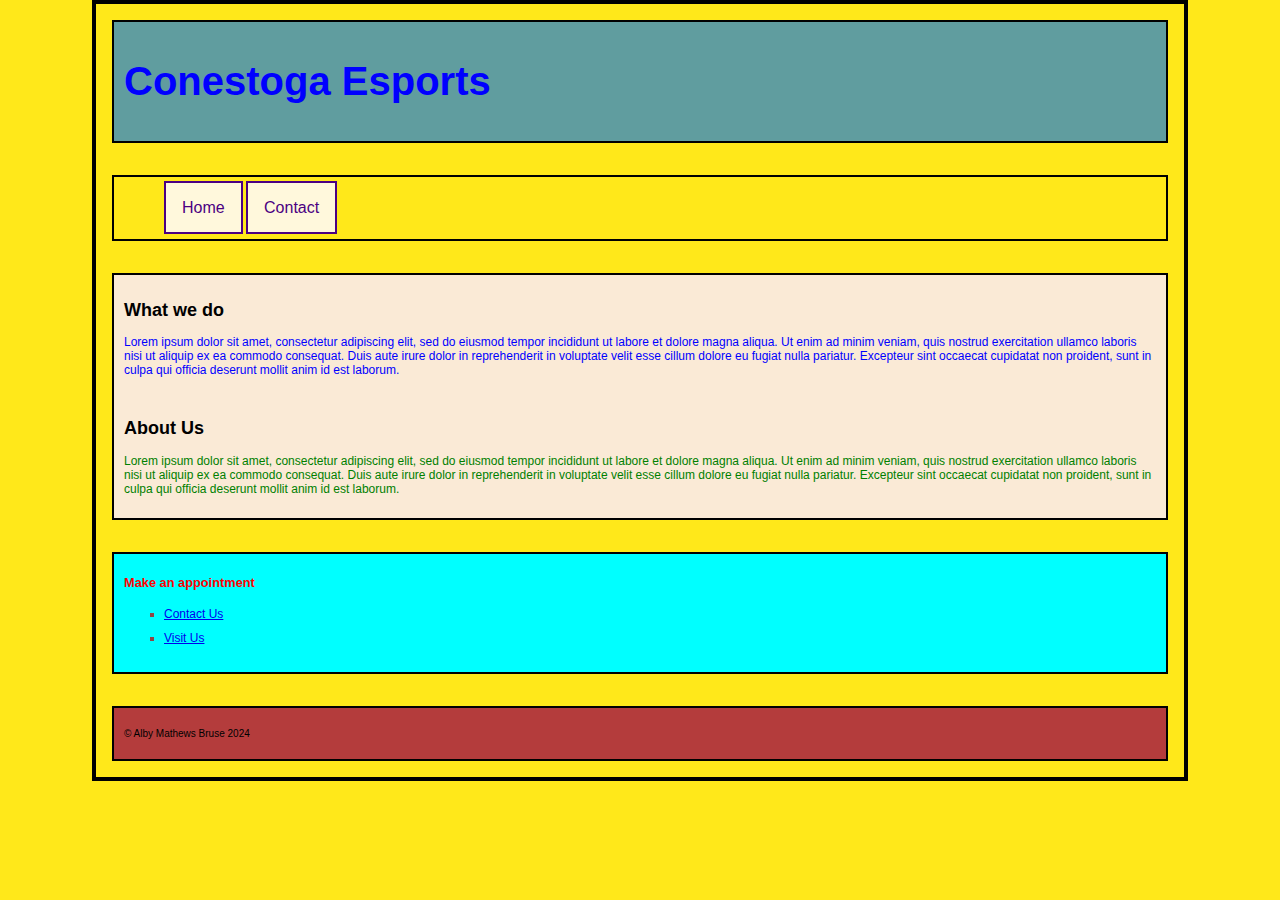
<file: index.html>
<!-- 
Alby Mathews Bruse
amathewsbruse0406@conestogac.on.ca
-->
<!DOCTYPE html>
<html>
<head>
    <meta charset="UTF-8" />
    <link rel="stylesheet" href="styles/normalize.css">
    <link rel="stylesheet" href="styles/styles.css">
    <title>Conestoga Esports</title>
    
</head>
<body>
    <header class="structural">
        <h1>Conestoga Esports</h1>
    </header>
    <nav class="structural">
        <ul>
            <li>
                <a href="index.html">Home</a>
                <a href="contact.html">Contact</a>
            </li>
        </ul>
    </nav>
    <main class="structural">
        <h2>What we do</h2>
        <p id="para1">Lorem ipsum dolor sit amet, consectetur adipiscing elit, sed do eiusmod tempor incididunt ut labore et dolore magna aliqua. Ut enim ad minim veniam, quis nostrud exercitation ullamco laboris nisi ut aliquip ex ea commodo consequat. Duis aute irure dolor in reprehenderit in voluptate velit esse cillum dolore eu fugiat nulla pariatur. Excepteur sint occaecat cupidatat non proident, sunt in culpa qui officia deserunt mollit anim id est laborum.</p>
        <br>
        <h2>About Us</h2>
        <p id="para2">Lorem ipsum dolor sit amet, consectetur adipiscing elit, sed do eiusmod tempor incididunt ut labore et dolore magna aliqua. Ut enim ad minim veniam, quis nostrud exercitation ullamco laboris nisi ut aliquip ex ea commodo consequat. Duis aute irure dolor in reprehenderit in voluptate velit esse cillum dolore eu fugiat nulla pariatur. Excepteur sint occaecat cupidatat non proident, sunt in culpa qui officia deserunt mollit anim id est laborum.</p>
    </main>
    <aside class="structural">
        <h2 id="listheading">Make an appointment</h2>
        <ul>
            <li><a href="contact.html">Contact Us</a></li>
            <li><a href="https://maps.google.com/">Visit Us</a></li>
        </ul>
    </aside>
    <footer class="structural">
        <p>&copy Alby Mathews Bruse 2024</p>
    </footer>
    
    
</body>
</html>
</file>
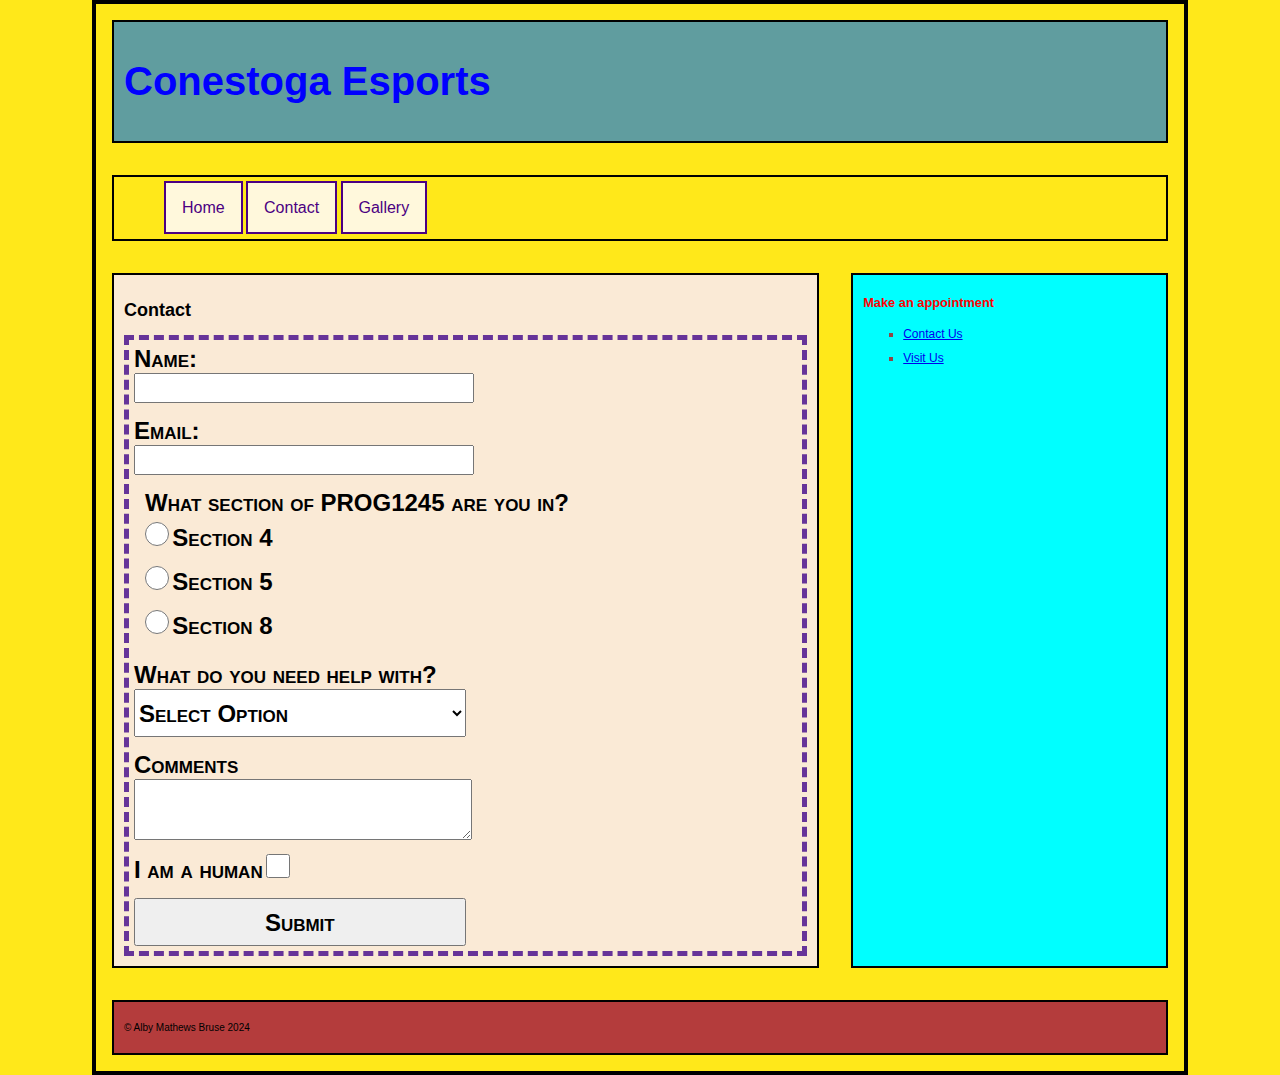
<file: contact.html>
<!-- 
Alby Mathews Bruse
amathewsbruse0406@conestogac.on.ca
-->
<!DOCTYPE html>
<html>
<head>
    <meta charset="UTF-8" />
    <link rel="stylesheet" href="styles/normalize.css">
    <link rel="stylesheet" href="styles/styles.css">
    <title>Conestoga Esports</title>
    
</head>
<body>
    <header class="structural">
        <h1>Conestoga Esports</h1>
    </header>
    <nav class="structural">
        <ul>
            <li>
                <a href="index.html">Home</a>
            </li>
            <li>
                <a href="contact.html">Contact</a>
            </li>
            <li>
                <a href="gallery.html">Gallery</a>
            </li>
        </ul>
    </nav>
    <section>
        <main class="structural">
            <h2>Contact</h2>
            <form action="">
                <div>
                    <label for="name">Name:</label>
                    <input type="text" id="name" name="username" required>
                </div>
                <br>
                <div>
                    <label for="email">Email:</label>
                    <input type="email" id="email" name="useremail" required>
                </div>
                <br>
                <fieldset>
                    <legend>What section of PROG1245 are you in?</legend>
                    <div>
                        <input type="radio" name="sec" id="4" value="4">
                        <label for="4">Section 4</label>
                    </div>
                    <br>
                    <div>
                        <input type="radio" name="sec" id="5" value="5">
                        <label for="5">Section 5</label>
                    </div>
                    <br>
                    <div>
                        <input type="radio" name="sec" id="8" value="8">
                        <label for="8">Section 8</label>
                    </div>
                </fieldset>
                <br>
                <div>
                    <label for="help">What do you need help with?</label>
                    <select name="select" id="help">
                        <option value="default">Select Option</option>
                        <option value="HTML">HTML</option>
                        <option value="CSS">CSS</option>
                        <option value="Both">Both(HTML & CSS)</option>
                    </select>
                </div>
                <br>
                <div>
                    <label for="comment">Comments</label>
                    <textarea name="comment" id="comment" cols="30" rows="4"></textarea>
                </div>
                <br>
                <div>
                    <label for="human">I am a human</label>
                    <input type="checkbox" id="human" name="human" value="true">
                </div>
                <br>
                <div>
                    <input type="submit" id="submit" value="Submit">
                </div>


            </form>
        </main>
        <aside class="structural">
            <h2 id="listheading">Make an appointment</h2>
            <ul>
                <li><a href="contact.html">Contact Us</a></li>
                <li><a href="https://maps.google.com/">Visit Us</a></li>
            </ul>
        </aside>
    </section>
    <footer class="structural">
        <p>&copy Alby Mathews Bruse 2024</p>
    </footer>
    
    
</body>
</html>
</file>
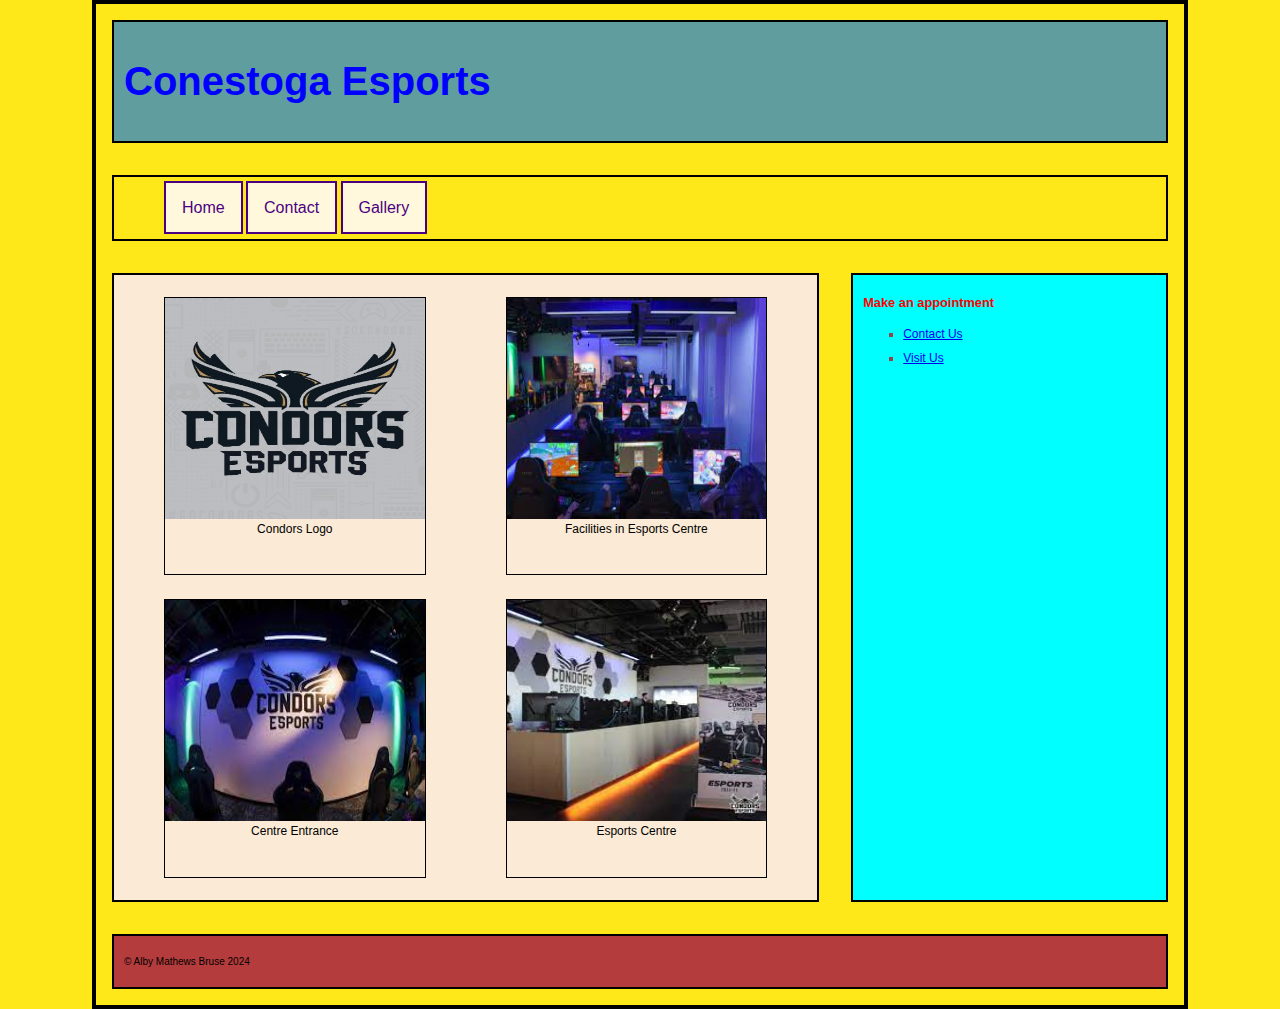
<file: gallery.html>
<!-- 
Alby Mathews Bruse
amathewsbruse0406@conestogac.on.ca
-->
<!DOCTYPE html>
<html>
<head>
    <meta charset="UTF-8" />
    <link rel="stylesheet" href="styles/normalize.css">
    <link rel="stylesheet" href="styles/styles.css">
    <title>Conestoga Esports</title>
    
</head>
<body>
    <header class="structural">
        <h1>Conestoga Esports</h1>
    </header>
    <nav class="structural">
        <ul>
            <li>
                <a href="index.html">Home</a>
            </li>
            <li>
                <a href="contact.html">Contact</a>
            </li>
            <li>
                <a href="gallery.html">Gallery</a>
            </li>
        </ul>
    </nav>
    <section>
        <main class="structural" id="gallery">
            <figure>
                <img src="images/condorslogo.jpg" alt="Condors Logo">
                <figcaption>Condors Logo</figcaption>
            </figure>
            <figure>
                <img src="images/esportscentre.jpeg" alt="Facilities in Esports Centre">
                <figcaption>Facilities in Esports Centre</figcaption>
            </figure>
            <figure>
                <img src="images/esportscentre2.jpeg" alt="Esports Centre entrance">
                <figcaption>Centre Entrance</figcaption>
            </figure>
            <figure>
                <img src="images/esportscentre3.jpeg" alt="Esports Centre wide view">
                <figcaption>Esports Centre</figcaption>
            </figure>
        </main>
        <aside class="structural">
            <h2 id="listheading">Make an appointment</h2>
            <ul>
                <li><a href="contact.html">Contact Us</a></li>
                <li><a href="https://maps.google.com/">Visit Us</a></li>
            </ul>
        </aside>
    </section>
    <footer class="structural">
        <p>&copy Alby Mathews Bruse 2024</p>
    </footer>
    
    
</body>
</html>
</file>
<file: styles/styles.css>
/*
Alby Mathews Bruse
8980406
*/
html{
    font: 20px;
}
body {
    display: flex;
    flex-direction: column;
    font: 12px Arial;
    background-color: hsla(54, 100%, 55%,1);
    width: 85vw;
    border: 4px solid black;
    margin: auto;
}

h1{
    color: blue; 
    font-size: 2.5rem;
}

#listheading {
    color: #f00;
    font-size: 0.8rem;

}

section{
    display: flex;
    flex-direction: row;
    flex-wrap: nowrap;
    justify-content: space-between;
    align-items: stretch;
}

main {
    flex: 2 1 70%;
    background-color: hsl(34, 78%, 91%);
}
aside{
    flex: 1 1 30%;
    background-color: hsl(180, 100%, 50%);
    padding-bottom: 800px;
}

.structural {
    margin: 1rem;
    padding: 10px;
    border: 2px black solid;
}

#para1 {
    color: rgb(0, 0, 255);
}

#para2 {
    color: rgb(0, 128, 0);
}

header {
    background-color: hsl(182, 25%, 50%);
}

footer {
    background-color: hsl(0, 50%, 47%);
}

a:hover {
    text-decoration: none;
    color: #f0f;
}

footer p {
    font-size: smaller;
}

aside ul{
    list-style:square ;
}

aside li{
    line-height: 1.5rem;
    color: rgba(165, 42, 42, 0.871);   
}

nav li{
    display: inline;
    list-style: none;
}

nav li a{
    border: indigo 2px solid;
    padding: 1em;
    color: indigo;
    background-color: cornsilk;
    text-decoration: none;
    font-size: 1rem;
}

nav a:hover{
    border: cornsilk 2px solid;
    color: cornsilk;
    background-color: indigo;
}

form{
    border: 5px dashed rebeccapurple;
    padding: 5px;
}

input[type=text], 
input[type=email],
input[type=submit],
select, option{
    width: 50%;
    display: block;
    height: 2em;
}

input[type=radio],
input[type=checkbox]{
    height: 2em;
    width: 2em;
}

select, option, label, legend,
input[type=submit]{
    font-size: 1.5rem;
    font-weight: bold;
    font-variant: small-caps;
}

textarea{
    width: 50%;
    display: block;
}

fieldset{
    border: none;
}

#gallery {
    display: grid;
    grid-template-columns: repeat(2, 1fr);
}

figure{
    border: black 0.1em solid;
}

figure img{
    height: 80%;
    width: 100%;
}

figcaption{
    text-align: center;
}

@media (max-width: 600px) {
    html{
        font-size: 10px;
    }
    
    #gallery{
        grid-template-columns: 1fr;
    }

    section{
        flex-wrap: wrap;
    }


    
}
</file>
